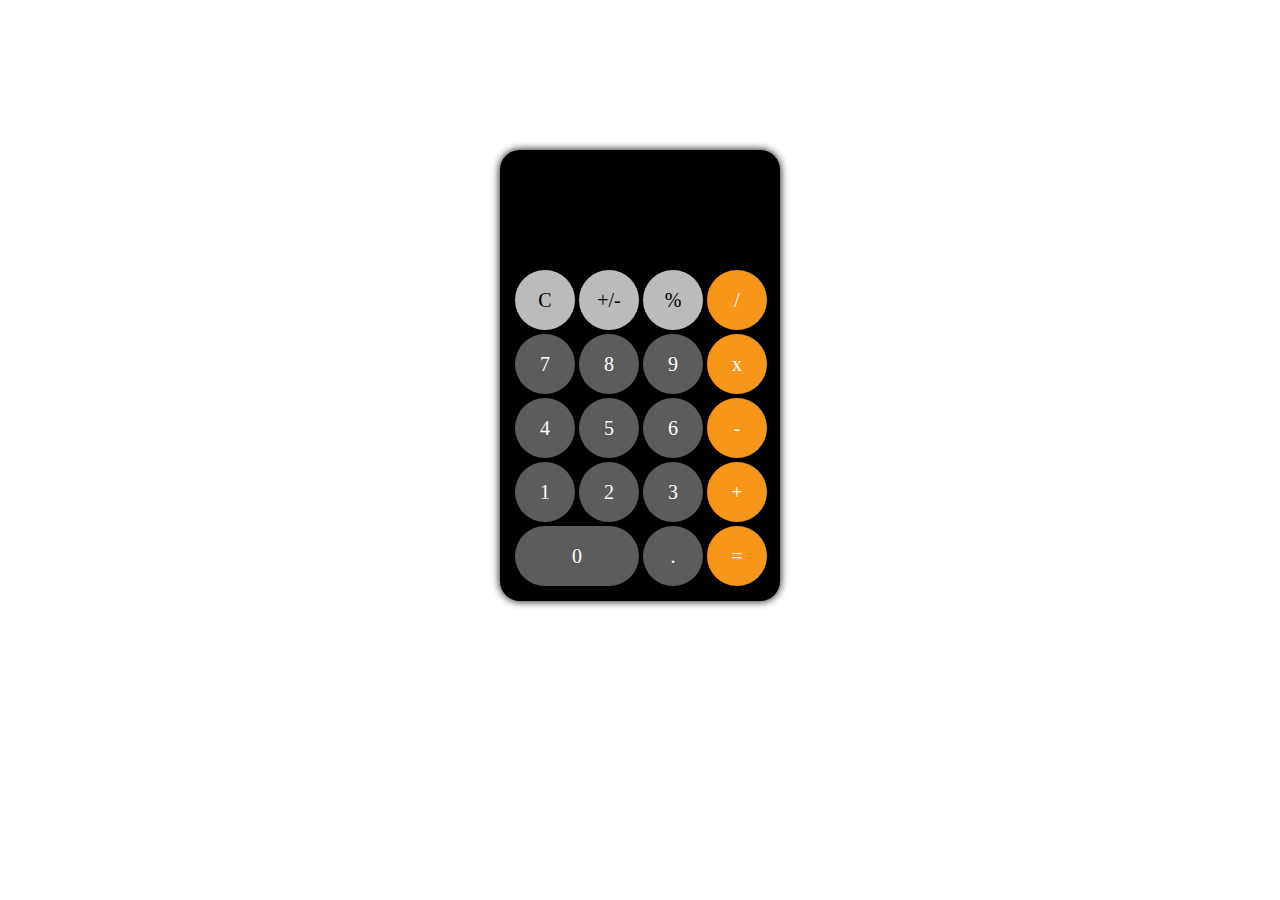
<file: index.html>
<!DOCTYPE html>
<html lang="en">

<head>
    <meta charset="UTF-8">
    <meta http-equiv="X-UA-Compatible" content="IE=edge">
    <meta name="viewport" content="width=device-width, initial-scale=1.0">
    <link rel="stylesheet" href="/css/style.css">
    <title>Calculator</title>
</head>

<body>
    <div class="wrapper">
        <main class="main__container _container">
            <div class="main__body">
                <input type="text" readonly='true' class="main__output">
                <div class="main__buttons">
                    <button class="button clear bg-grey">C</button>
                    <button class="button plus-minus bg-grey">+/-</button>
                    <button class="button percent bg-grey">%</button>
                    <button class="button division bg-orange">/</button>
                    <button class="button seven">7</button>
                    <button class="button eight">8</button>
                    <button class="button nine">9</button>
                    <button class="button multiplication bg-orange">x</button>
                    <button class="button four">4</button>
                    <button class="button five">5</button>
                    <button class="button six">6</button>
                    <button class="button minus bg-orange">-</button>
                    <button class="button one">1</button>
                    <button class="button two">2</button>
                    <button class="button three">3</button>
                    <button class="button plus bg-orange">+</button>
                    <button class="button null">0</button>
                    <button class="button dot">.</button>
                    <button class="button equal bg-orange">=</button>
                </div>
            </div>
        </main>
    </div>
    <script src="js/script.js"></script>
</body>

</html>
</file>
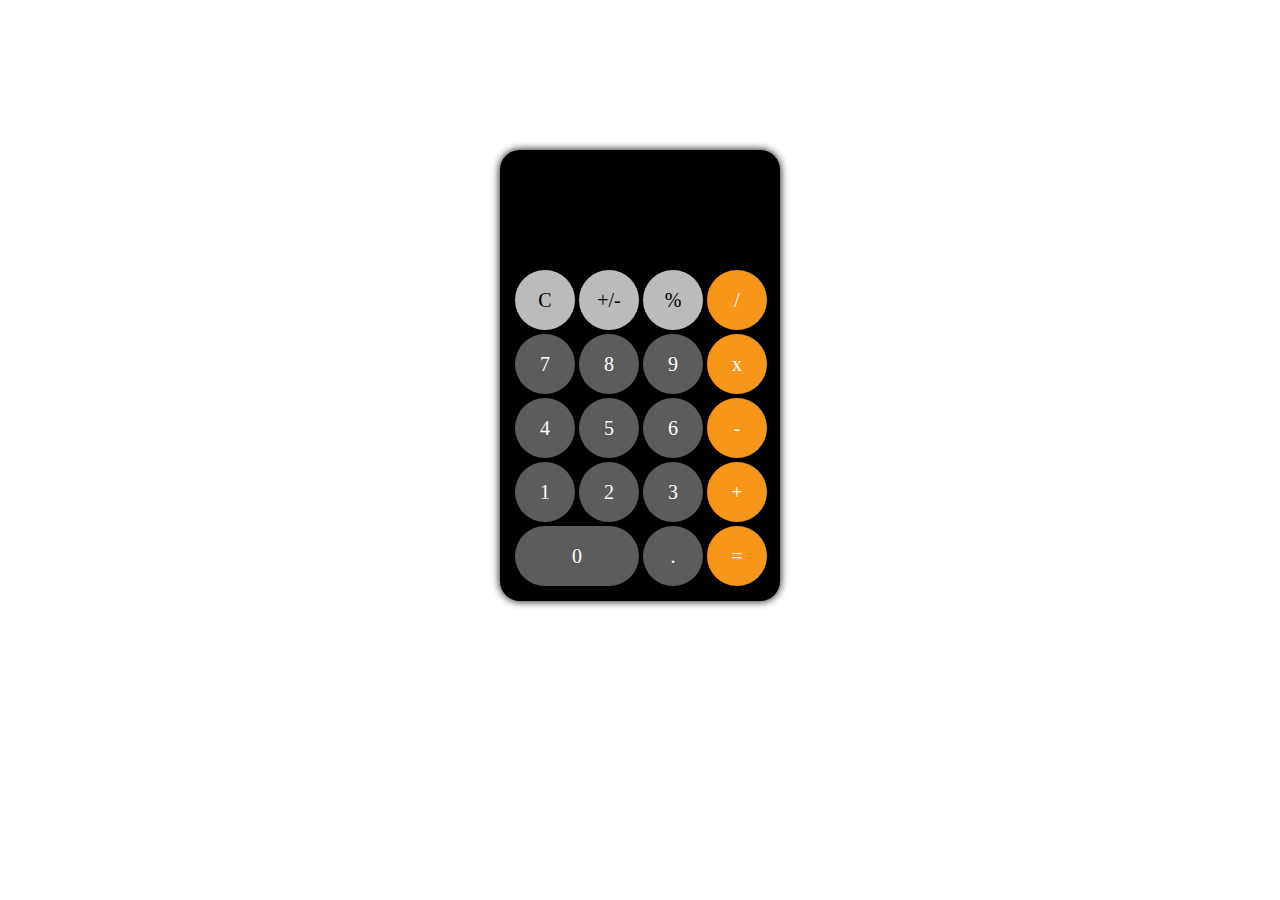
<file: js/Calculator/public/index.html>
<!DOCTYPE html>
<html lang="en">

<head>
    <meta charset="UTF-8">
    <meta http-equiv="X-UA-Compatible" content="IE=edge">
    <meta name="viewport" content="width=device-width, initial-scale=1.0">
    <link rel="stylesheet" href="css/style.css">
    <title>Calculator</title>
</head>

<body>
    <div class="wrapper">
        <main class="main__container _container">
            <div class="main__body">
                <input type="text" readonly='true' class="main__output">
                <div class="main__buttons">
                    <button class="button clear bg-grey">C</button>
                    <button class="button plus-minus bg-grey">+/-</button>
                    <button class="button percent bg-grey">%</button>
                    <button class="button division bg-orange">/</button>
                    <button class="button seven">7</button>
                    <button class="button eight">8</button>
                    <button class="button nine">9</button>
                    <button class="button multiplication bg-orange">x</button>
                    <button class="button four">4</button>
                    <button class="button five">5</button>
                    <button class="button six">6</button>
                    <button class="button minus bg-orange">-</button>
                    <button class="button one">1</button>
                    <button class="button two">2</button>
                    <button class="button three">3</button>
                    <button class="button plus bg-orange">+</button>
                    <button class="button null">0</button>
                    <button class="button dot">.</button>
                    <button class="button equal bg-orange">=</button>
                </div>
            </div>
        </main>
    </div>
    <script src="js/script.js"></script>
</body>

</html>
</file>
<file: css/style.css>
@charset "UTF-8";
/*Обнуление*/
* {
  padding: 0;
  margin: 0;
  border: 0;
}

*, *:before, *:after {
  box-sizing: border-box;
}

:focus, :active {
  outline: none;
}

a:focus, a:active {
  outline: none;
}

nav, footer, header, aside {
  display: block;
}

html, body {
  height: 100%;
  width: 100%;
  font-size: 100%;
  line-height: 100%;
  font-size: 14px;
  -ms-text-size-adjust: 100%;
  -moz-text-size-adjust: 100%;
  -webkit-text-size-adjust: 100%;
}

input, button, textarea {
  font-family: inherit;
}

input::-ms-clear {
  display: none;
}

button {
  cursor: pointer;
}

button::-moz-focus-inner {
  padding: 0;
  border: 0;
}

a, a:visited {
  text-decoration: none;
}

a:hover {
  text-decoration: none;
}

ul li {
  list-style: none;
}

img {
  vertical-align: top;
}

h1, h2, h3, h4, h5, h6 {
  font-size: inherit;
  font-weight: 400;
}

input::-webkit-outer-spin-button,
input::-webkit-inner-spin-button {
  -webkit-appearance: none;
}

/*-----------------------------------------------------*/
.wrapper {
  min-height: 100%;
  overflow: hidden;
  display: flex;
  flex-direction: column;
}

._container {
  max-width: 250px;
  padding: 15px 15px;
  margin: 150px auto;
  box-sizing: content-box;
  background-color: #000000;
  box-shadow: 0px 0px 8px black;
}

.main__container {
  border-radius: 20px;
}
.main__buttons {
  display: grid;
  gap: 4px;
  grid-template-columns: repeat(4, 60px);
  grid-template-rows: repeat(5, 60px);
  justify-items: center;
}
.main__output {
  max-width: 100%;
  min-height: 65px;
  padding: 5px;
  font-size: 40px;
  margin: 20px 0px;
  text-align: right;
  background-color: #000;
  color: #fff;
}

.output {
  font-size: 30px;
}

.button {
  border-radius: 50%;
  font-size: 20px;
  font-weight: 400;
  background-color: #5c5c5c;
  color: #fff;
  width: 60px;
  height: 60px;
}

.button:hover {
  filter: brightness(120%);
}

.button:active {
  filter: brightness(90%);
}

.bg-grey {
  background-color: #bbb;
  color: #000;
}

.bg-orange {
  background-color: #f79618;
}

.null {
  grid-column-start: span 2;
  width: 100%;
  border-radius: 34px;
}
</file>
<file: js/Calculator/public/css/style.css>
@charset "UTF-8";
/*Обнуление*/
* {
  padding: 0;
  margin: 0;
  border: 0;
}

*, *:before, *:after {
  box-sizing: border-box;
}

:focus, :active {
  outline: none;
}

a:focus, a:active {
  outline: none;
}

nav, footer, header, aside {
  display: block;
}

html, body {
  height: 100%;
  width: 100%;
  font-size: 100%;
  line-height: 100%;
  font-size: 14px;
  -ms-text-size-adjust: 100%;
  -moz-text-size-adjust: 100%;
  -webkit-text-size-adjust: 100%;
}

input, button, textarea {
  font-family: inherit;
}

input::-ms-clear {
  display: none;
}

button {
  cursor: pointer;
}

button::-moz-focus-inner {
  padding: 0;
  border: 0;
}

a, a:visited {
  text-decoration: none;
}

a:hover {
  text-decoration: none;
}

ul li {
  list-style: none;
}

img {
  vertical-align: top;
}

h1, h2, h3, h4, h5, h6 {
  font-size: inherit;
  font-weight: 400;
}

input::-webkit-outer-spin-button,
input::-webkit-inner-spin-button {
  -webkit-appearance: none;
}

/*-----------------------------------------------------*/
.wrapper {
  min-height: 100%;
  overflow: hidden;
  display: flex;
  flex-direction: column;
}

._container {
  max-width: 250px;
  padding: 15px 15px;
  margin: 150px auto;
  box-sizing: content-box;
  background-color: #000000;
  box-shadow: 0px 0px 8px black;
}

.main__container {
  border-radius: 20px;
}
.main__buttons {
  display: grid;
  gap: 4px;
  grid-template-columns: repeat(4, 60px);
  grid-template-rows: repeat(5, 60px);
  justify-items: center;
}
.main__output {
  max-width: 100%;
  min-height: 65px;
  padding: 5px;
  font-size: 40px;
  margin: 20px 0px;
  text-align: right;
  background-color: #000;
  color: #fff;
}

.output {
  font-size: 30px;
}

.button {
  border-radius: 50%;
  font-size: 20px;
  font-weight: 400;
  background-color: #5c5c5c;
  color: #fff;
  width: 60px;
  height: 60px;
}

.button:hover {
  filter: brightness(120%);
}

.button:active {
  filter: brightness(90%);
}

.bg-grey {
  background-color: #bbb;
  color: #000;
}

.bg-orange {
  background-color: #f79618;
}

.null {
  grid-column-start: span 2;
  width: 100%;
  border-radius: 34px;
}
</file>
